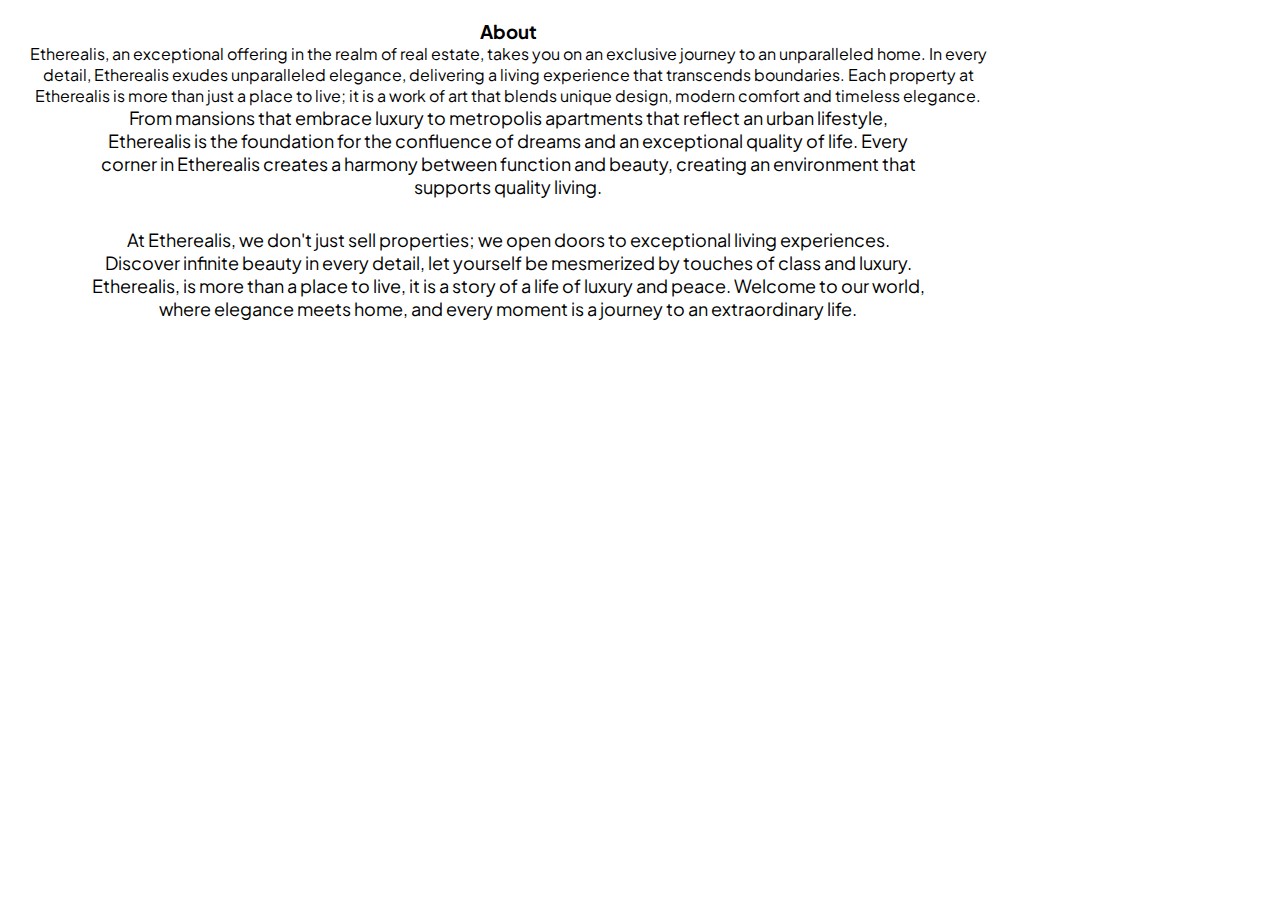
<file: about.html>
<!DOCTYPE html>
<html lang="en">
<head>
    <meta charset="UTF-8">
    <meta name="viewport" content="width=device-width, initial-scale=1.0">
    <title>Etherealis</title>
    <link rel="stylesheet" href="style.css">

    <!-- google fonts -->
    <link rel="preconnect" href="https://fonts.googleapis.com">
    <link rel="preconnect" href="https://fonts.gstatic.com" crossorigin>
    <link href="https://fonts.googleapis.com/css2?family=Plus+Jakarta+Sans:ital,wght@0,200..800;1,200..800&display=swap" rel="stylesheet">
</head>

<!-- main -->
<main>
    <section id="about">
        <div class="about-content">
            <h3>About</h3>
            <p class="summary1">
                Etherealis, an exceptional offering in the realm of real estate, takes you on an exclusive journey to an unparalleled home. In every detail, Etherealis exudes unparalleled elegance, delivering a living experience that transcends boundaries. Each property at Etherealis is more than just a place to live; it is a work of art that blends unique design, modern comfort and timeless elegance.
            </p>
            <div class="summary2">
                <p>
                    From mansions that embrace luxury to metropolis apartments that reflect an urban lifestyle, Etherealis is the foundation for the confluence of dreams and an exceptional quality of life. Every corner in Etherealis creates a harmony between function and beauty, creating an environment that supports quality living.
                </p>
            </div>
            <div class="summary3">
                <p>
                    At Etherealis, we don't just sell properties; we open doors to exceptional living experiences. Discover infinite beauty in every detail, let yourself be mesmerized by touches of class and luxury. Etherealis, is more than a place to live, it is a story of a life of luxury and peace. Welcome to our world, where elegance meets home, and every moment is a journey to an extraordinary life.
                </p>
            </div>
        </div>
    </section>  
</main>
</file>
<file: style.css>
* {
    box-sizing: border-box;
    margin: 0;
    padding: 0;
    font-family: 'Plus Jakarta Sans', sans-serif;
    list-style: none;
    text-decoration: none;
    scroll-behavior: smooth;
    overflow-x: hidden;
}

:root {
    --bg-color: #ffffff;
    --mainText-color: #252525;
    --secondText-color: #EEEEEE;
}

nav {
    height: 60px;
    background-color: var(--bg-color);
    box-shadow: var(--mainText-color);
    display: flex;
    justify-content: flex-end;
    align-items: center;
}

.links-container {
    height: 100%;
    width: 100%;
    display: flex;
    flex-direction: row;
    align-items: center;
    padding: 0px 40px 0px 40px;
}

nav a {
    font-weight: 500;
    height: 100%;
    padding: 0 20px;
    display: flex;
    align-items: center;
    text-decoration: none;
    color: var(--mainText-color);
}

nav .home-link {
    margin-right: auto;
    font-weight: 800;
    font-size: 40px;
}

nav svg {
    fill: var(--mainText-color);
}

#sidebar-active {
    display: none;
}

.open-sidebar-button, .close-sidebar-button {
    display: none;
}

/* navbar */
@media (max-width: 450px) {
    .links-container {
        flex-direction: column;
        align-items: flex-start;
        position: fixed;
        top: 0;
        right: -100%;
        z-index: 10;
        width: 300px;
        background-color: var(--bg-color);
        box-shadow: -5px 0 5px rgba(0, 0, 0, 0.25);
        transition: 0.75s ease-out;
    }

    nav a {
        box-sizing: border-box;
        height: auto;
        width: 100%;
        padding: 20px 30px;
        justify-content: flex-start;
    }

    .open-sidebar-button, .close-sidebar-button {
        padding: 20px;
        display: block;
    }

    #sidebar-active:checked ~ .links-container {
        right: 0;
    }

    #sidebar-active:checked ~ #overlay {
        height: 100%;
        width: 100%;
        position: fixed;
        top: 0;
        left: 0;
        z-index: 9;
    }
}

.hero-section {
    background: url('asset/header-bg.jpg') no-repeat center center/cover;
    text-align: center;
    border-radius: 10px;
    padding: 120px 0px;
    color: white;
}

.hero-content{
    font-size: 38px;
    
}

@keyframes fadeIn {
    from { opacity: 0; }
    to { opacity: 1; }
}

.hero-content.reverse {
    animation: fadeOut 3s ease-in-out forwards; /* FadeOut animation */
}

@keyframes fadeOut {
    from { opacity: 1; }
    to { opacity: 0; }
}

/* main content about */
main {
    display: grid;
    grid-template-columns: 4fr 1fr; /* 3 bagian untuk konten utama, 1 bagian untuk aside */
    gap: 20px;
    padding: 20px;
}c

article {
    padding: 20px 0px 5px 0px;
}

article h3 {
    font-size: 36px;
}

article h3::after {
    content: "";
    border-bottom: 5px solid var(--mainText-color);
    width: 64px;
    display: block;
    margin: 15px auto;
    border-radius: 5px;
}

#about {
    flex: 3;
    text-align: center;
}

article p .about-content {
    font-size: 18px;
    color: var(--mainText-color);
}

article .summary1, .summary2, .summary3 p {
    font-size: 18px;
    padding: 0px 70px 30px 70px;
}

/* card main content about */
.container {
    width: 100%;
    min-height: 100vh;
    background-color: var(--secondText-color);
    display: flex;
    justify-content: center;
    align-items: center;
    padding: 0px 90px;
}

.content-section {
    display: flex;
    justify-content: center;
    align-items: center;
    text-align: center;
}

.content-section .card {
    flex: 1;
    margin: 20px 20px;
    box-shadow: 0px 2px 8px 0px rgba(0, 0, 0, 0.2);
}

.content-section .card img {
    width: 100%;
    height: auto;
}

.content-section .card h2 {
    margin: 15px 0px;
    font-size: 24px;
    color: var(--mainText-color);
}

.content-section .card p {
    font-size: 16px;
    line-height: 1.5;
    padding: 0px 10px;
    margin-bottom: 20px;
    color: var(--mainText-color);
}

/* main content amenities */
#amenities {
    text-align: center;
    padding: 20px 90px;
}

.amenities-section {
    display: flex;
    justify-content: center;
    align-items: center;
    text-align: center;
}

.amenities-section .card {
    flex: 1;
    margin: 20px 20px;
    box-shadow: 0px 2px 8px 0px rgba(0, 0, 0, 0.2);
}

.amenities-section .card img {
    /* modified */
    width: 100%;
    height: auto;
}

.amenities-section .card h2 {
    margin: 15px 0px;
    font-size: 24px;
    color: var(--mainText-color);
}

.amenities-section .card p {
    font-size: 16px;
    line-height: 1.5;
    padding: 0px 10px;
    margin-bottom: 20px;
    color: var(--mainText-color);
}

.amenities-section2 {
    display: flex;
    justify-content: center;
    align-items: center;
    text-align: center;
}

.amenities-section2 .card {
    flex: 1;
    margin: 20px 20px;
    box-shadow: 0px 2px 8px 0px rgba(0, 0, 0, 0.2);
}

.amenities-section2 .card img {
    width: 100%;
    height: auto;
}

.amenities-section2 .card h2 {
    margin: 15px 0px;
    font-size: 24px;
    color: var(--mainText-color);
}

.amenities-section2 .card p {
    font-size: 16px;
    line-height: 1.5;
    padding: 0px 10px;
    margin-bottom: 20px;
    color: var(--mainText-color);
}

/* contact us */
.contact {
    min-height: 100vh;
    background-color: var(--secondText-color);
    padding: 50px;
    text-align: center;
}

.contact-section {
    max-width: 800px;
    margin: 0 auto;
}

.contact-wrapper {
    display: grid;
    grid-template-columns: repeat(2, 1fr);
    grid-gap: 30px;
}

.contact-form {
    text-align: left;
}

.contact-form h4 {
    font-size: 24px;
    margin-top: 30px;
    margin-bottom: 20px;
    color: #333;
}

.form-group {
    margin-bottom: 20px;
}

input, textarea {
    width: 100%;
    padding: 12px;
    border-radius: 8px;
    border: none;
    background-color: var(--bg-color);
    color: var(--mainText-color);
}

input:focus, textarea:focus {
    outline: none;
    box-shadow: 0 0 8px #bbb;
}

button {
    display: inline-block;
    padding: 12px 24px;
    background-color: var(--mainText-color);
    color: var(--bg-color);
    border: none;
    cursor: pointer;
    transition: 0.3s ease;
}

button:hover {
    background-color: var(--mainText-color);
}

.contact-info {
    text-align: left;
}

.contact-info h4 {
    font-size: 24px;
    margin-top: 30px;
    margin-bottom: 20px;
    color: var(--mainText-color);
}

.contact-info p {
    margin-bottom: 10px;
    color: var(--mainText-color);
}

.contact-info img {
    margin-right: 10px;
}

/* aside */

#secodn-content {
    display: flex;
    flex-wrap: wrap;
    gap: 20px;
    justify-content: center;
    align-items: flex-start;
    padding: 20px;
}

.main-content {
    flex: 3;
    padding: 20px;
}

aside {
    flex: 1;
    background-color: #f9f9f9;
    padding: 15px;
    border: 1px solid #ddd;
    border-radius: 8px;
}

.profile-photo {
    border-radius: 50%;
    width: 100px;
    height: 100px;
    object-fit: cover;
    display: block;
    margin: 0 auto 15px;
}

.profile-name {
    text-align: center;
    margin-bottom: 10px;
    font-size: 1.5em;
}

.profile-bio {
    text-align: center;
    margin-bottom: 15px;
}

.profile-links {
    list-style: none;
    text-align: center;
}

.profile-links li {
    margin: 5px 0;
}

.profile-links a {
    color: #3498db;
    text-decoration: none;
}

/* footer */
footer {
    padding: 50px;
    color: var(--secondText-color);
    background-color: var(--mainText-color);
    text-align: center;
}

/* default style for desktop */
.header-content {
    font-size: 43px;
}

/* adjust style for mobile devices */
@media only screen and (max-width: 768px) {
    .header-content {
        font-size: 24px;
    }
    article h3 {
        font-size: 18px;
    }
    article .summary1, .summary2, p {
        font-size: 14px;
        padding: 0px 30px 0px 30px;
    }
    .content-section {
        flex-direction: column;
    }
    .content-section .card h2 {
        font-size: 18px;
    }
    .content-section .card p {
        font-size: 14px;
    }
    .amenities-section {
        flex-direction: column;
    }
    .amenities-section .card h2 {
        font-size: 18px;
    }
    .amenities-section2 .card p {
        font-size: 14px;
    }
    .amenities-section2 {
        flex-direction: column;
    }
    .amenities-section2 .card h2 {
        font-size: 18px;
    }
    .amenities-section2 .card p {
        font-size: 14px;
    }

    .contact-section {
        padding: 20px;
    }
    .contact-wrapper {
        grid-template-columns: 1fr;
    }
}

/* adjust style for smaller mobile devices */
@media only screen and (max-width: 480px) {
    .header-content {
        font-size: 18px;
    }
    article h3 {
        font-size: 18px;
    }
    article .summary1, .summary2, p {
        font-size: 14px;
        padding: 20px 30px 0px 30px;
    }
    .content-section {
        flex-direction: column;
    }
    .content-section .card h2 {
        font-size: 18px;
    }
    .content-section .card p {
        font-size: 12px;
    }
    .amenities-section {
        flex-direction: column;
    }
    .amenities-section .card h2 {
        font-size: 18px;
    }
    .amenities-section .card p {
        font-size: 12px;
    }
    .amenities p {
        font-size: 14px;
        padding: 0px 30px 0px 30px;
    }

    .amenities-section2 {
        flex-direction: column;
    }
    .amenities-section2 .card h2 {
        font-size: 18px;
    }
    .amenities-section2 .card p {
        font-size: 12px;
    }
}
</file>
